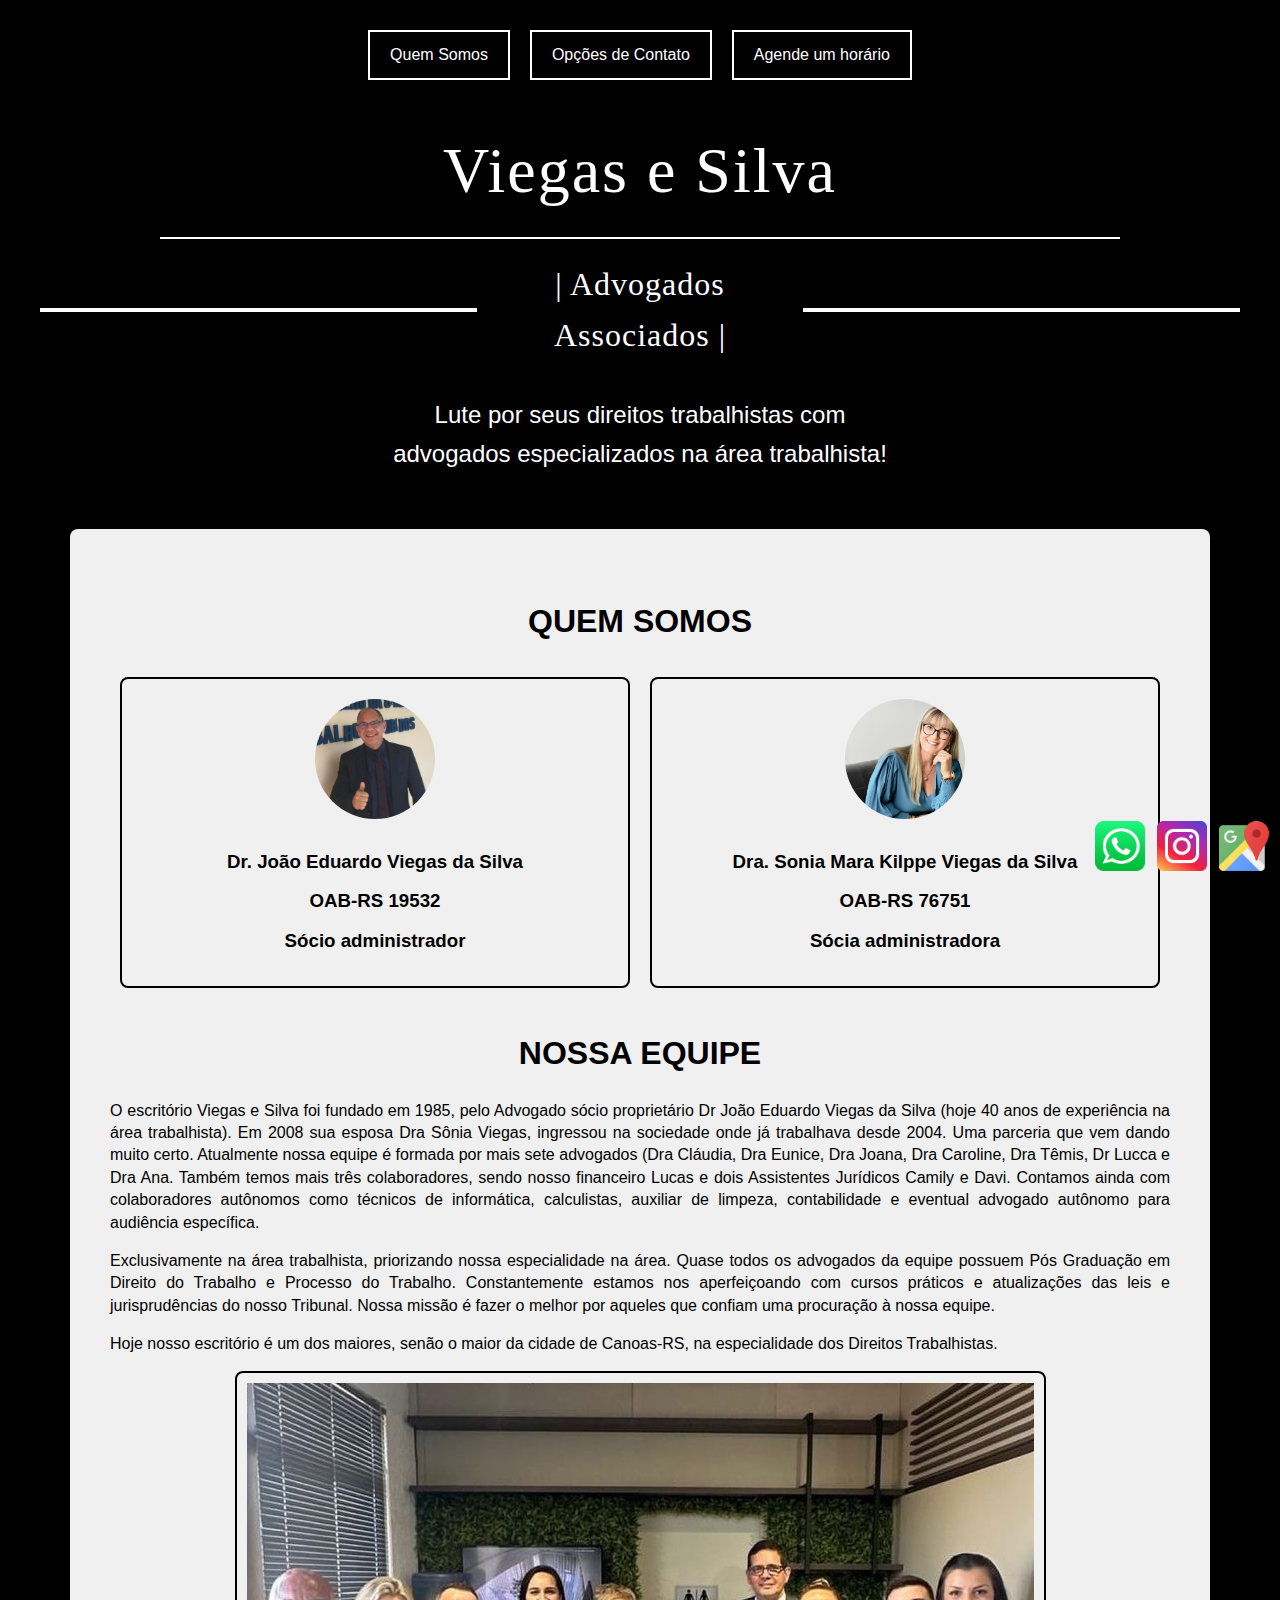
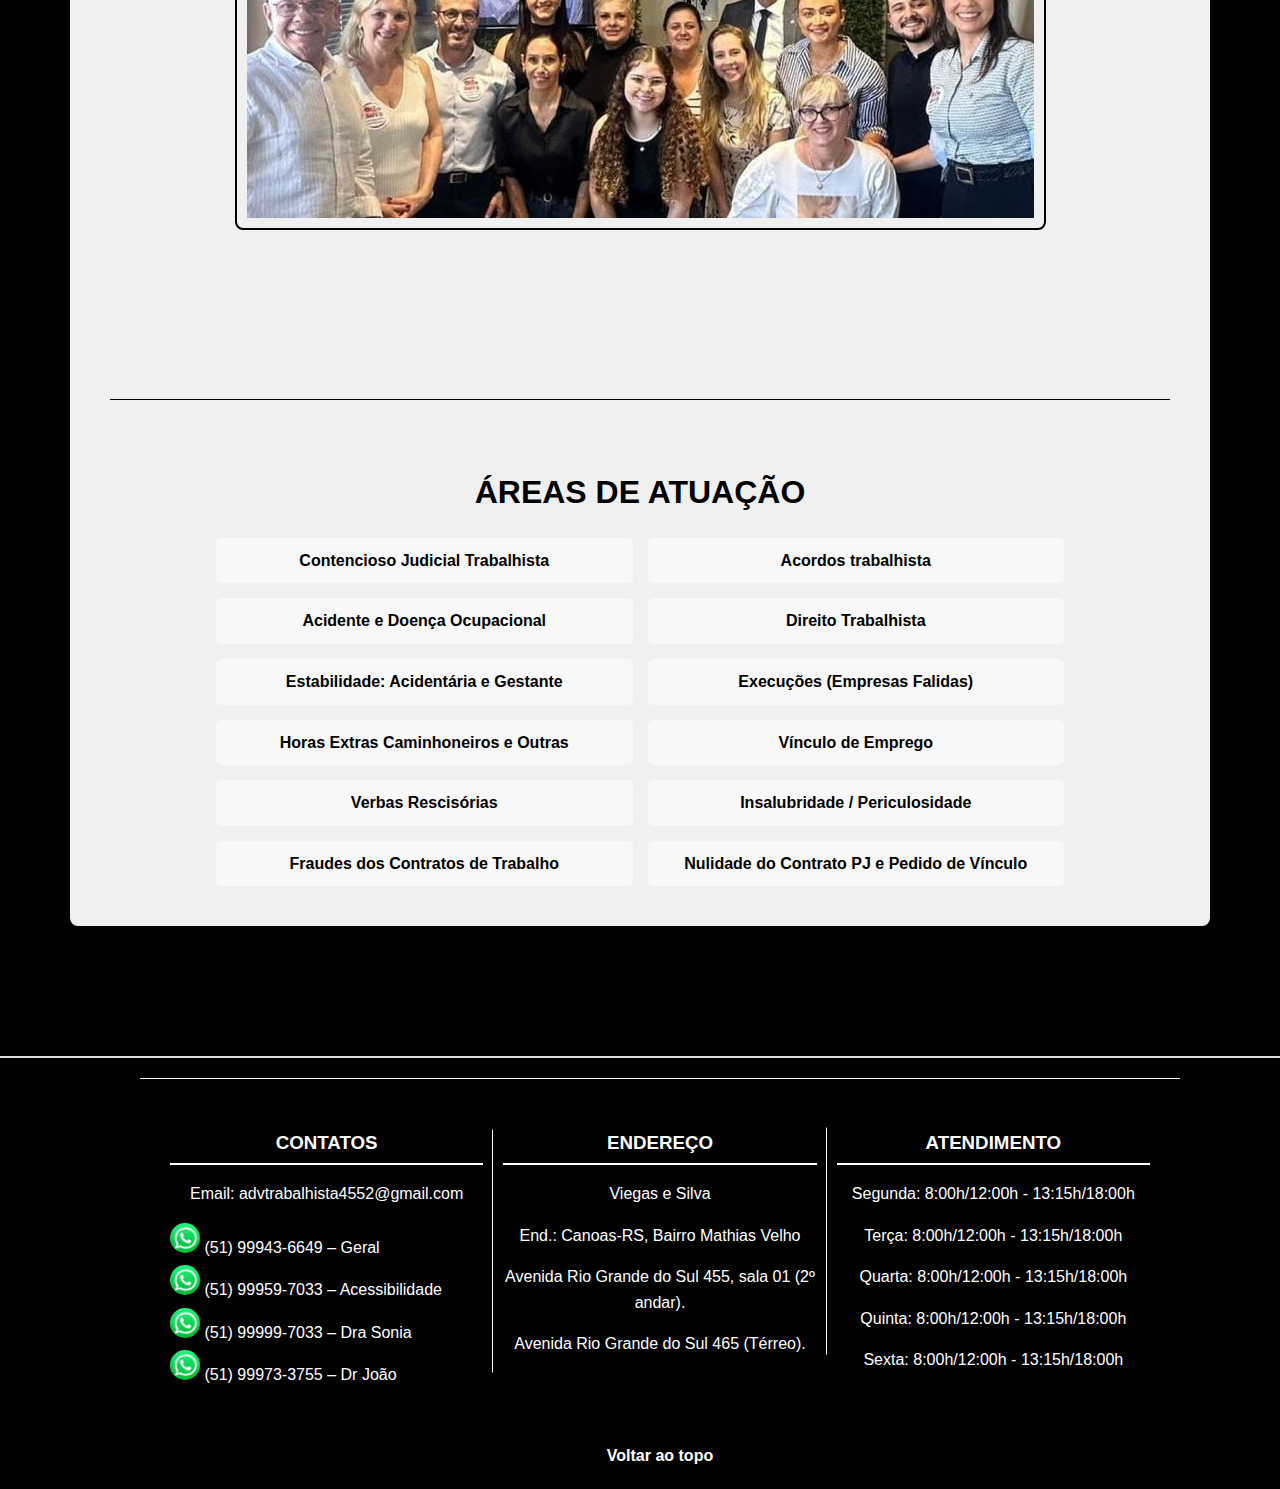
<file: index.html>
<!DOCTYPE html>
<html lang="pt-br">
<head>
    <meta charset="UTF-8">
    <meta http-equiv="X-UA-Compatible" content="IE=edge">
    <meta name="viewport" content="width=device-width, initial-scale=1.0">
    <title>Viegas e Silva Advogados Associados</title>
    <meta name="description" content="Escritório de advocacia trabalhista">
    <meta name="keywords" content="advogados, direito, justiça">
    <meta name="author" content="Pedro Gonçalves">
    <link rel="stylesheet" href="index.css">
    <link rel="icon" href="vs.png" type="image/x-icon">
</head>
<body>
    <div class="contact-icons">
        <a href="https://wa.me/+555199436649" class="whatsapp-icon" target="_blank" aria-label="WhatsApp">
            <img src="whatsapp-icon.png" alt="WhatsApp" width="60" height="60">
        </a>
        <a href="https://www.instagram.com/viegasesilvadv?utm_source=ig_web_button_share_sheet&igsh=ZDNlZDc0MzIxNw==" class="instagram-icon" target="_blank" aria-label="Instagram">
            <img src="instagram-icon.png" alt="Instagram" width="60" height="60">
        </a>
        <a href="https://maps.app.goo.gl/Sn8tzFJMLJzSUi3g8" class="map-icon" target="_blank" aria-label="Maps">
            <img src="maps.icon.png" alt="Maps" width="60" height="60">
        </a>
    </div>

    <header>
        <nav class="top-nav">
            <ul>
                <li><a href="index.html">Quem Somos</a></li>
                <li><a href="contato.html">Opções de Contato</a></li>
                <li><a href="https://wa.me/+555199436649" class="agendamento">Agende um horário</a></li>
            </ul>
        </nav>
        <div class="logo">
            <h1>Viegas e Silva</h1>
            <div class="logo-divider"></div>
            <div class="associados">
                <span class="barra-lateral"></span>
                <h2>| Advogados Associados |</h2>
                <span class="barra-lateral"></span>
            </div>
        </div>
    </header>

    <main>
        <section class="hero">
            <div class="hero-content">
                <h1>Lute por seus direitos trabalhistas com advogados especializados na área trabalhista!</h1>
            </div>
        </section>
        <section class="about-main">
            <div class="about-content">
                <h2>QUEM SOMOS</h2>        
                <div class="advogados-section">
                    <div class="advogado">
                        <img src="joao.png" alt="Advogado 1">
                        <h3>Dr. João Eduardo Viegas da Silva</h3>
                        <h3>OAB-RS 19532</h3>
                        <h3>Sócio administrador</h3>
                    </div>
                    <div class="advogado">
                        <img src="sonia.png" alt="Advogado 2">
                        <h3>Dra. Sonia Mara Kilppe Viegas da Silva</h3>
                        <h3>OAB-RS 76751</h3>
                        <h3>Sócia administradora</h3>
                    </div>
                    
                </div>
            
                <div class="about-text">
                    <h2>Nossa Equipe</h2>
                    <p>O escritório Viegas e Silva foi fundado em 1985, pelo Advogado sócio proprietário Dr João Eduardo Viegas da Silva (hoje 40 anos de experiência na área trabalhista). Em 2008 sua esposa Dra Sônia Viegas, ingressou na sociedade onde já trabalhava desde 2004. Uma parceria que vem dando muito certo. Atualmente nossa equipe é formada por mais sete advogados (Dra Cláudia, Dra Eunice, Dra Joana, Dra Caroline, Dra Têmis, Dr Lucca e Dra Ana. Também temos mais três colaboradores, sendo nosso financeiro Lucas e dois Assistentes Jurídicos Camily e Davi. Contamos ainda com colaboradores autônomos como técnicos de informática, calculistas, auxiliar de limpeza, contabilidade e eventual advogado autônomo para audiência específica.</p>
                    <p>Exclusivamente na área trabalhista, priorizando nossa especialidade na área. Quase todos os advogados da equipe possuem Pós Graduação em Direito do Trabalho e Processo do Trabalho. Constantemente estamos nos aperfeiçoando com cursos práticos e atualizações das leis e jurisprudências do nosso Tribunal. Nossa missão é fazer o melhor por aqueles que confiam uma procuração à nossa equipe. </p>
                    <p>Hoje nosso escritório é um dos maiores, senão o maior da cidade de Canoas-RS, na especialidade dos Direitos Trabalhistas.</p>
                </div>        
                <div class="equipe-section">
                    <div class="equipe-imagem">
                        <img src="equipe.png" alt="Nossa Equipe">
                    </div>
                    <div class="equipe-texto">
                        
                        <hr class="section-divider"> <!-- Linha separando os tópicos -->
        
                    </div>
                </div>
                <section class="areas-container">
                    <hr class="section-divider">
                    <h2 class="areas-atuacao">ÁREAS DE ATUAÇÃO</h2>
                    <div class="areas-grid">
                        <a>Contencioso Judicial Trabalhista</a>
                        <a>Acordos trabalhista</a>
                        <a>Acidente e Doença Ocupacional</a>
                        <a>Direito Trabalhista</a>
                        <a>Estabilidade: Acidentária e Gestante</a>
                        <a>Execuções (Empresas Falidas)</a>
                        <a>Horas Extras Caminhoneiros e Outras</a>
                        <a>Vínculo de Emprego</a>
                        <a>Verbas Rescisórias</a>
                        <a>Insalubridade / Periculosidade</a>
                        <a>Fraudes dos Contratos de Trabalho</a>
                        <a>Nulidade do Contrato PJ e Pedido de Vínculo</a>
                    </div>
                </section>
                
                
            </div>
        </section>
        
    </main>

    <footer>
        <div class="footer-container">
            <!-- Contatos -->
            <div class="footer-section">
                <h3>CONTATOS</h3>
                <p>Email: advtrabalhista4552@gmail.com</p>
        
                <div class="contato">
                    <a href="https://wa.me/5551999436649" target="_blank">
                        <img src="whatsapp-icon.png" alt="WhatsApp"> (51) 99943-6649 – Geral
                    </a>
                </div>
        
                <div class="contato">
                    <a href="https://wa.me/5551999597033" target="_blank">
                        <img src="whatsapp-icon.png" alt="WhatsApp"> (51) 99959-7033 – Acessibilidade
                    </a>
                </div>
        
                <div class="contato">
                    <a href="https://wa.me/5551999997033" target="_blank">
                        <img src="whatsapp-icon.png" alt="WhatsApp"> (51) 99999-7033 – Dra Sonia
                    </a>
                </div>
        
                <div class="contato">
                    <a href="https://wa.me/5551999733755" target="_blank">
                        <img src="whatsapp-icon.png" alt="WhatsApp"> (51) 99973-3755 – Dr João
                    </a>
                </div>
            </div>
        
            <!-- Endereço -->
            <div class="footer-section">
                <h3>ENDEREÇO</h3>
                <p>Viegas e Silva</p>
                <p>End.: Canoas-RS, Bairro Mathias Velho</p>
                <p>Avenida Rio Grande do Sul 455, sala 01 (2º andar).</p>
                <p>Avenida Rio Grande do Sul 465 (Térreo).</p>
            </div>
        
            <!-- Atendimento -->
            <div class="footer-section">
                <h3>ATENDIMENTO</h3>
                <p>Segunda: 8:00h/12:00h - 13:15h/18:00h</p>
                <p>Terça: 8:00h/12:00h - 13:15h/18:00h</p>
                <p>Quarta: 8:00h/12:00h - 13:15h/18:00h</p>
                <p>Quinta: 8:00h/12:00h - 13:15h/18:00h</p>
                <p>Sexta: 8:00h/12:00h - 13:15h/18:00h</p>
            </div>
        </div>
        
        <!-- Voltar ao topo -->
        <a href="#" class="voltar-topo">Voltar ao topo</a>
        
    </footer>
</body>
</html>
</file>
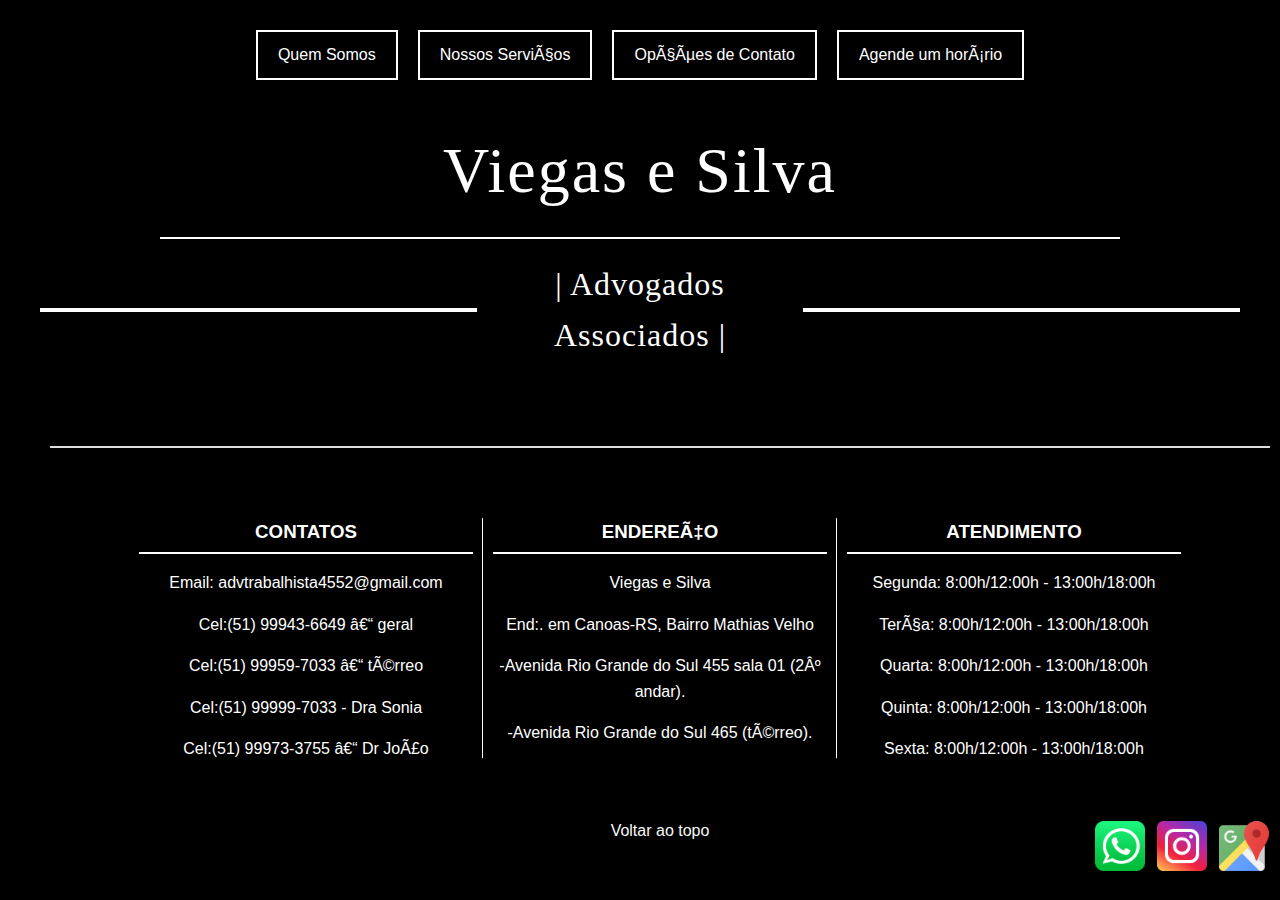
<file: contato.html>
<!DOCTYPE html>
<html lang="pt-br">
<head>
    <meta charset-UTF-8">
    <meta name="viewport" content="width-device-width, initial-scale=1.0">
    <title>Contato - Viegas e Silva</title>
    <link rel="stylesheet" href="index.css">
</head>
<body>
    <div class="contact-icons">
        <a href="https://wa.me/+555199436649" class="whatsapp-icon" target="_blank" aria-label="WhatsApp">
            <img src="whatsapp-icon.png" alt="WhatsApp" width="60" height="60">
        </a>
        <a href="https://www.instagram.com/viegasesilvadv?utm_source=ig_web_button_share_sheet&igsh=ZDNlZDc0MzIxNw==" class="instagram-icon" target="_blank" aria-label="Instagram">
            <img src="instagram-icon.png" alt="Instagram" width="60" height="60">
        </a>
        <a href="https://maps.app.goo.gl/Sn8tzFJMLJzSUi3g8" class="map-icon" target="_blank" aria-label="Maps">
            <img src="maps.icon.png" alt="Maps" width="60" height="60">
        </a>
    </div>
    <header>
        <nav class="top-nav">
            <ul>
                <li><a href="index.html">Quem Somos</a></li>
                <li><a href="servicos.html">Nossos Serviços</a></li>
                <li><a href="contato.html">Opções de Contato</a></li>
                <li><a href="https://wa.me/+555199436649" class="agendamento">Agende um horário</a></li>
            </ul>
        </nav>
        <div class="logo">
            <h1>Viegas e Silva</h1>
            <div class="logo-divider"></div>
            <div class="associados">
                <span class="barra-lateral"></span>
                <h2>| Advogados Associados |</h2>
                <span class="barra-lateral"></span>
            </div>
        </div>
    </header>
    <main>
        <footer>
            <div class="footer-content">
                <div class="footer-section">
                    <h3>CONTATOS</h3>
                    <p>Email: advtrabalhista4552@gmail.com</p>
                    <p>Cel:(51) 99943-6649 – geral</p> 
                    <p>Cel:(51) 99959-7033 – térreo</p>
                    <p>Cel:(51) 99999-7033 - Dra Sonia</p>
                    <p>Cel:(51) 99973-3755 – Dr João</p>
    
                </div>
                <div class="footer-section">
                    <h3>ENDEREÇO</h3>
                    <p>Viegas e Silva</p>
                    <p>End:. em Canoas-RS, Bairro Mathias Velho</p>
                    <p>-Avenida Rio Grande do Sul 455 sala 01 (2º andar).</p>
                    <p>-Avenida Rio Grande do Sul 465 (térreo).</p>
                </div>
                <div class="footer-section">
                    <h3>ATENDIMENTO</h3>
                    <p>Segunda: 8:00h/12:00h - 13:00h/18:00h</p>
                    <p>Terça: 8:00h/12:00h - 13:00h/18:00h</p>
                    <p>Quarta: 8:00h/12:00h - 13:00h/18:00h</p>
                    <p>Quinta: 8:00h/12:00h - 13:00h/18:00h</p>
                    <p>Sexta: 8:00h/12:00h - 13:00h/18:00h</p>
                </div>
            </div>
            <div class="footer-bottom">
                <a href="#top">Voltar ao topo</a>
            </div>
        </footer>
        </footer>
</body>
</html>
</file>
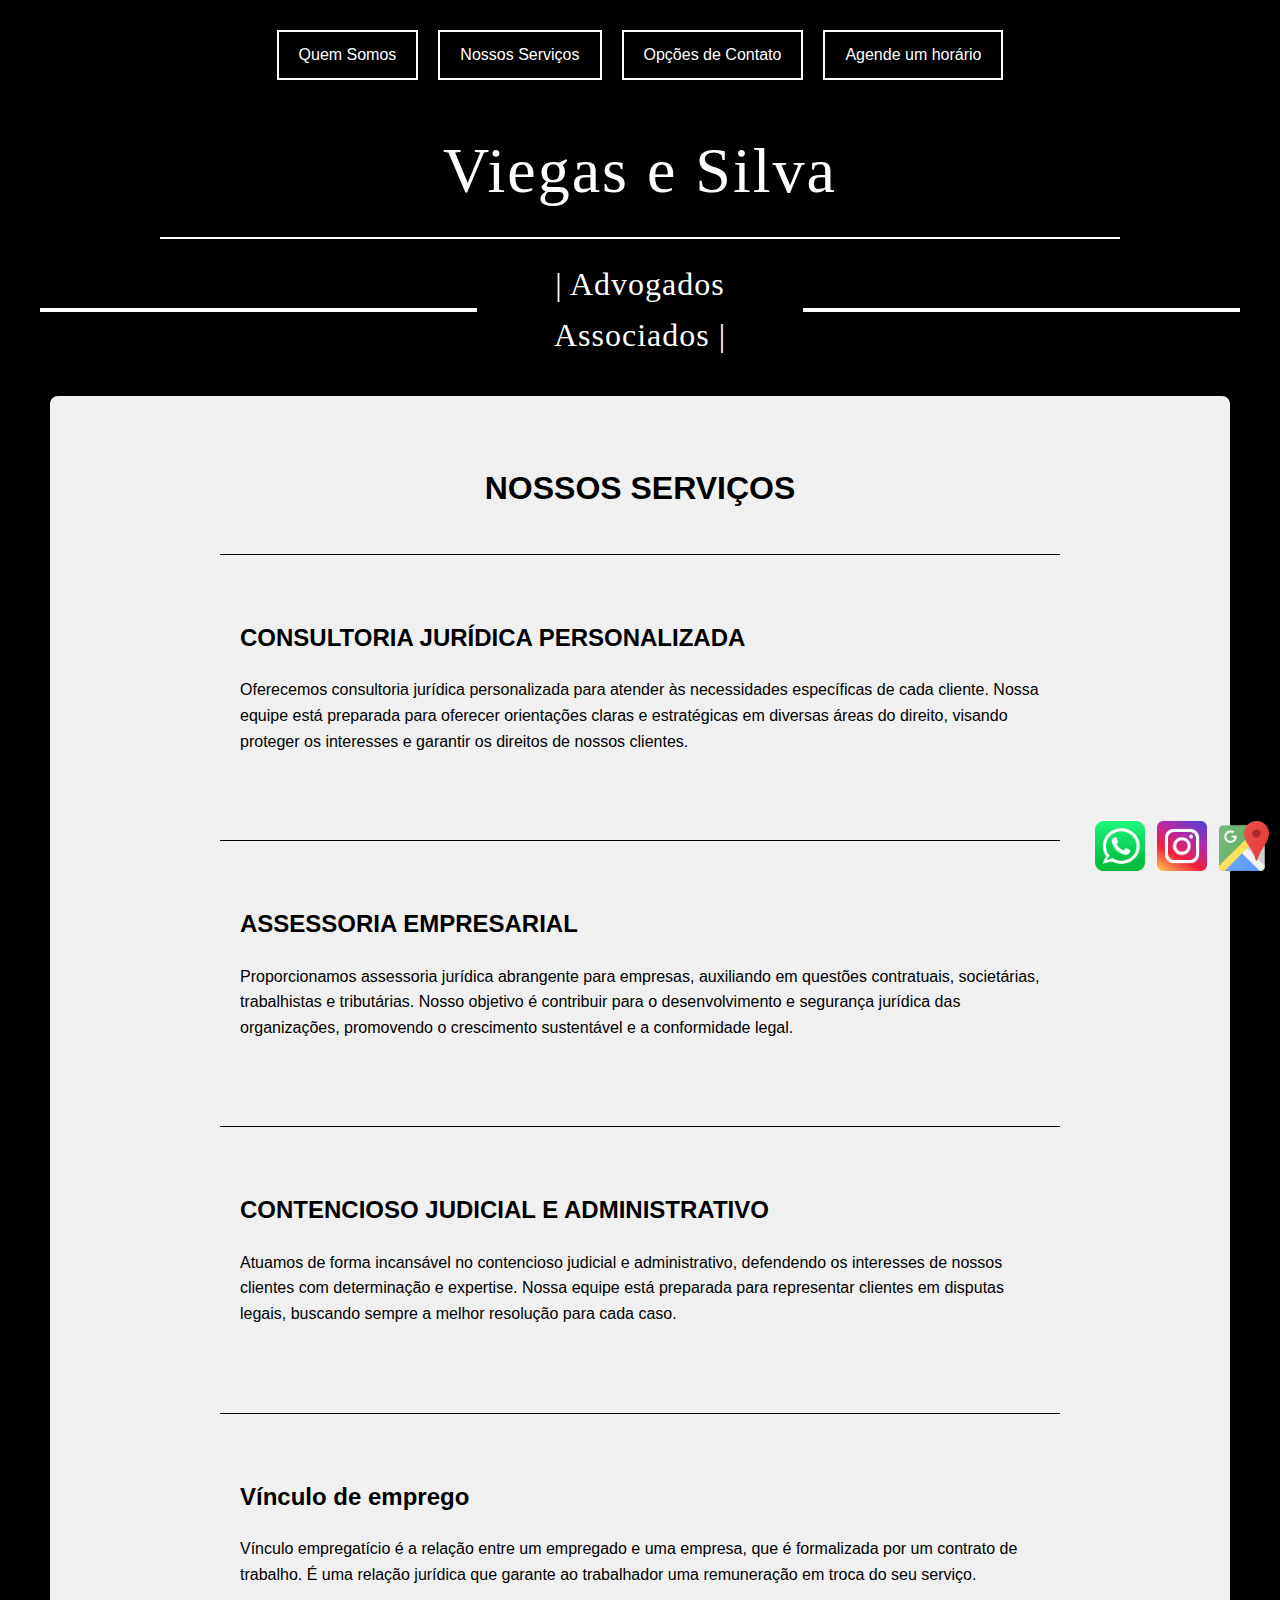
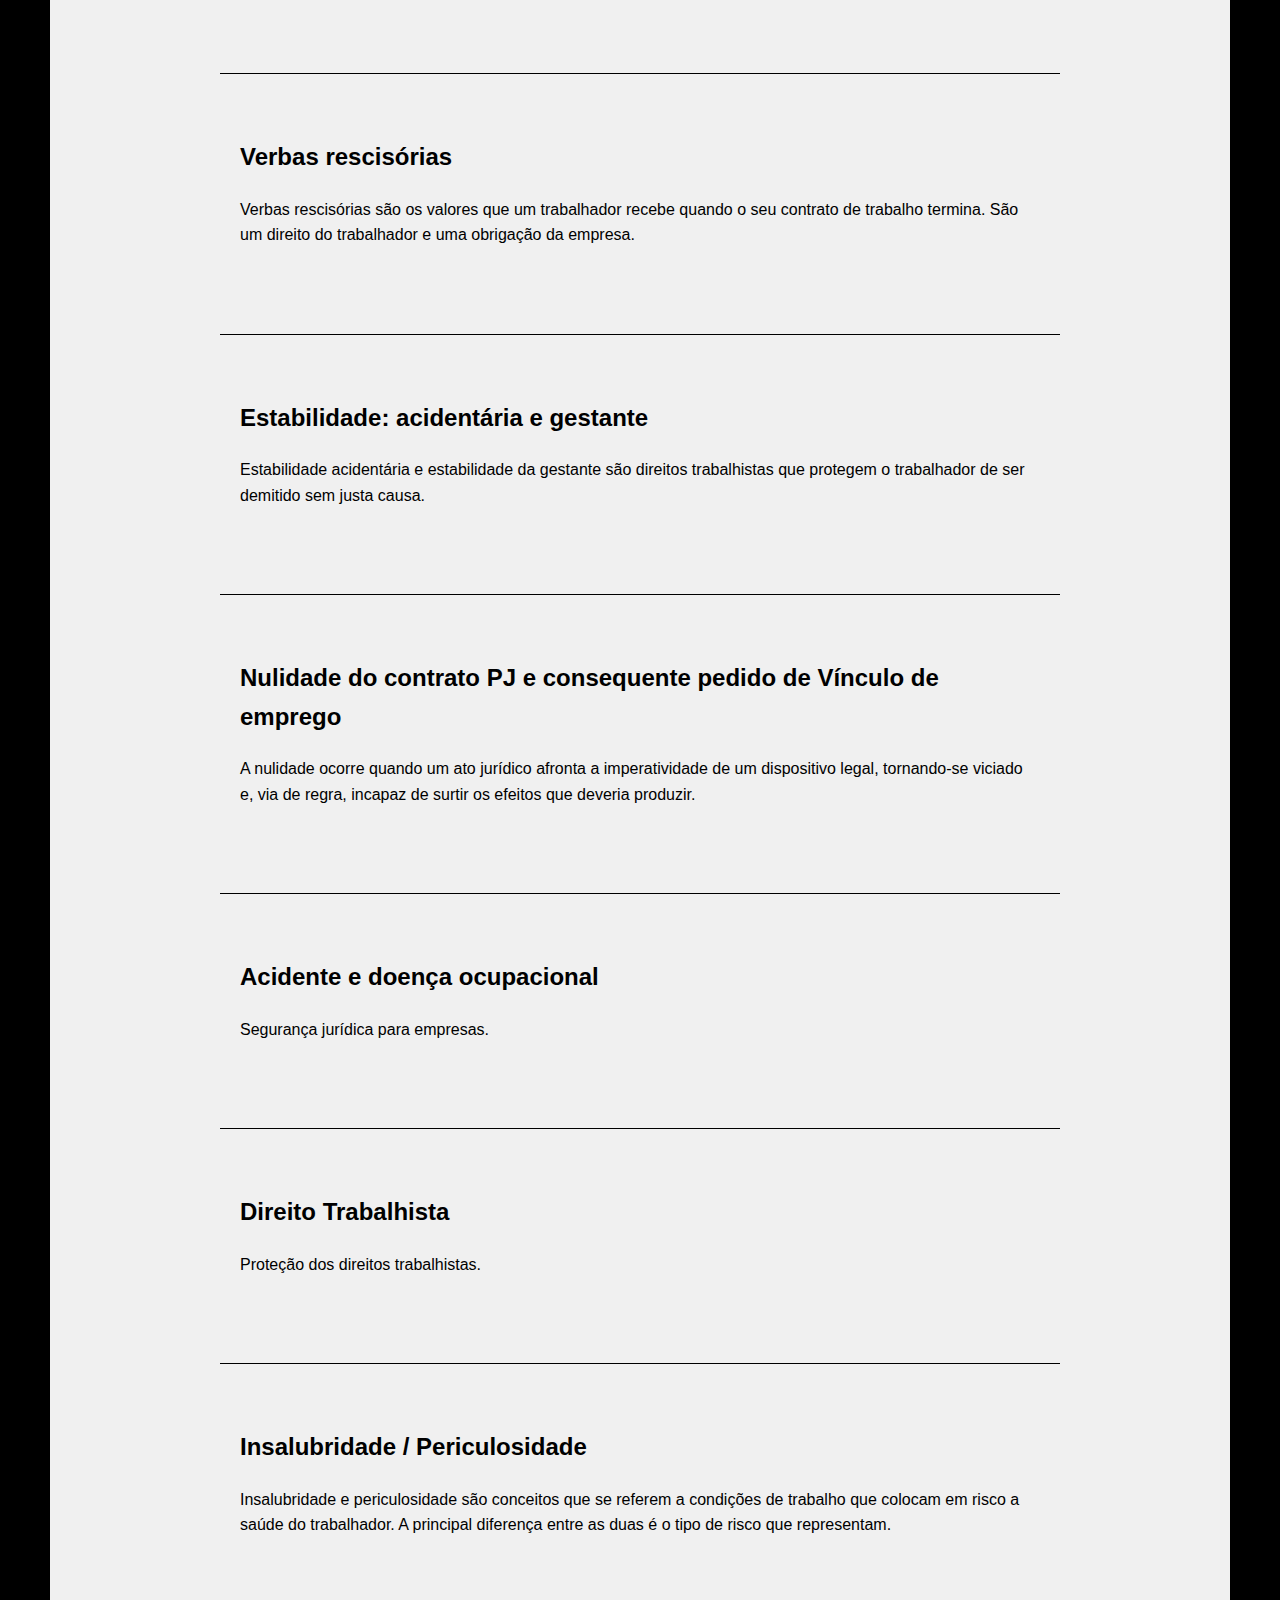
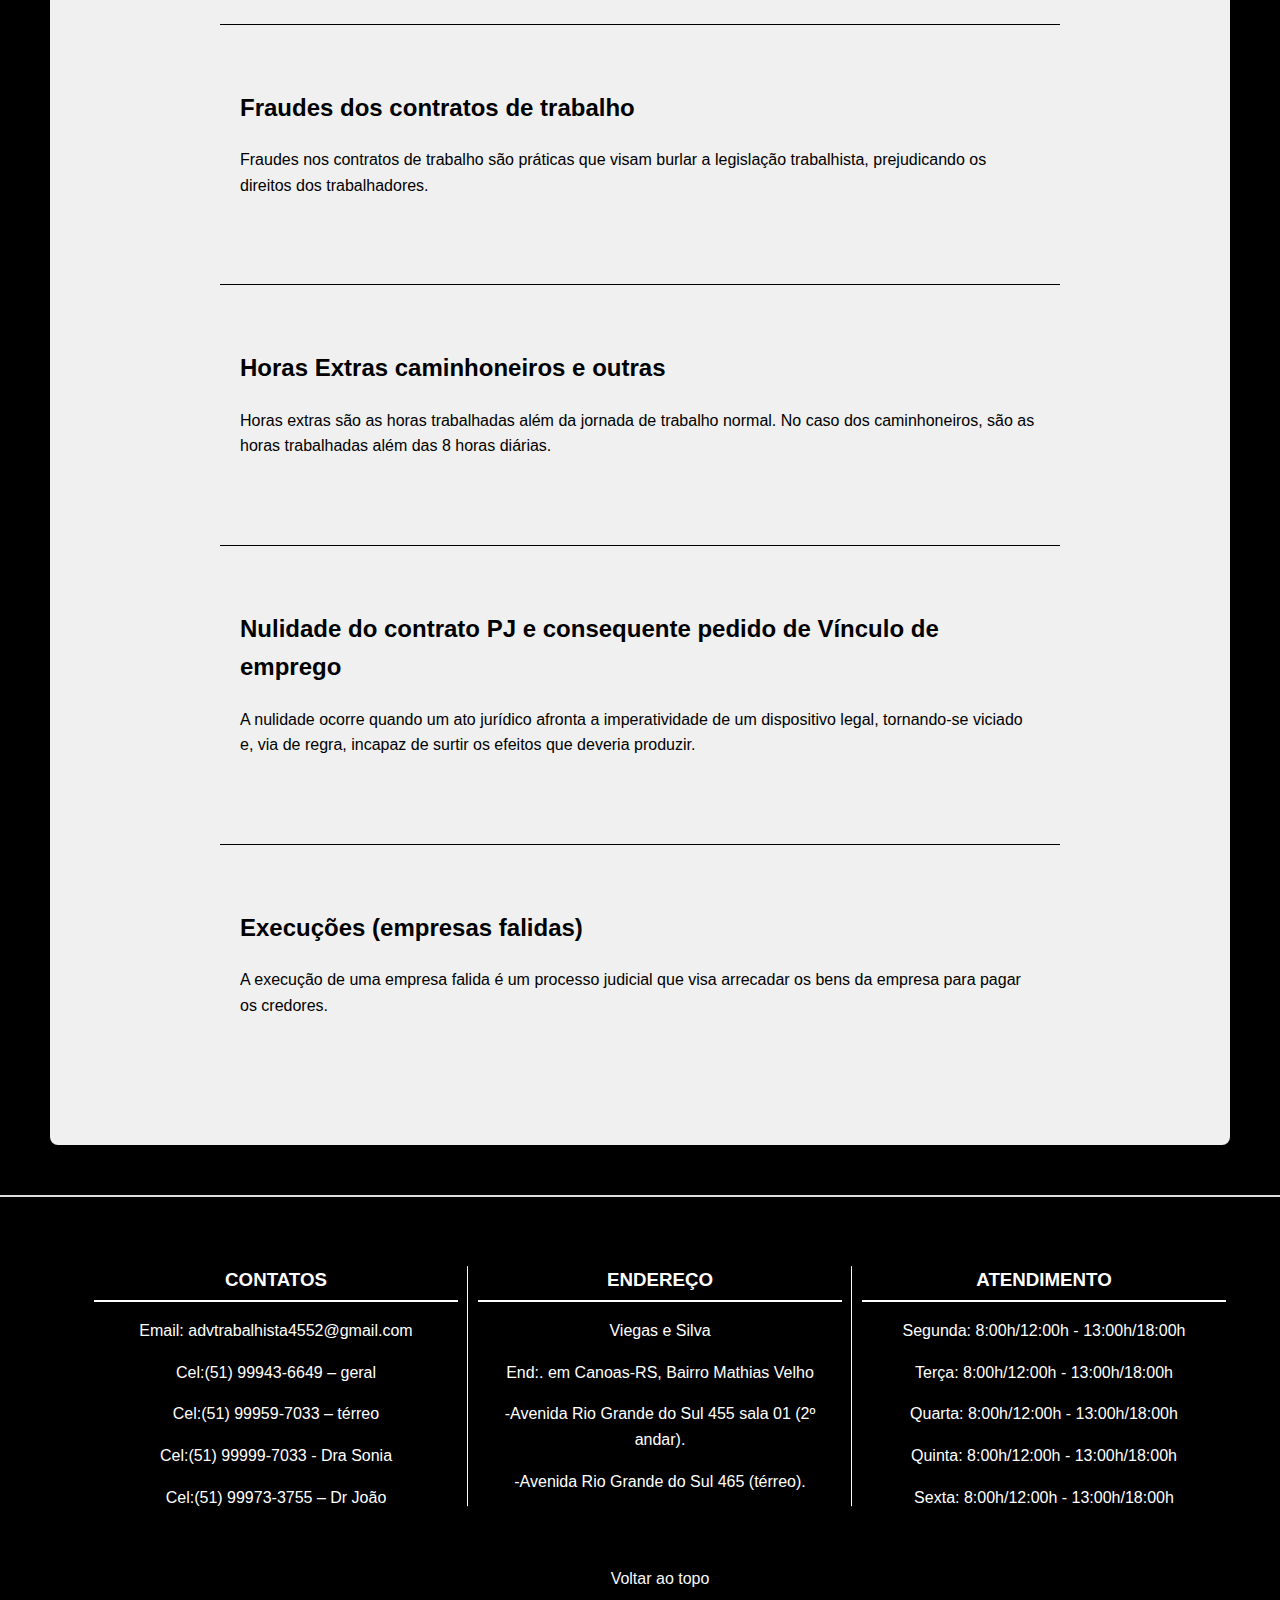
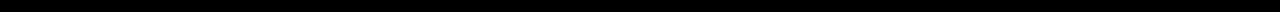
<file: servicos.html>
<!DOCTYPE html>
<html lang="pt-br">
<head>
    <meta charset="UTF-8">
    <meta name="viewport" content="width=device-width, initial-scale=1.0">
    <title>Nossos Serviços - Viegas e Silva</title>
    <link rel="stylesheet" href="index.css">
</head>
<body>
    <div class="contact-icons">
        <a href="https://wa.me/+555199436649" class="whatsapp-icon" target="_blank" aria-label="WhatsApp">
            <img src="whatsapp-icon.png" alt="WhatsApp">
        </a>
        <a href="https://www.instagram.com/viegasesilvadv" class="instagram-icon" target="_blank" aria-label="Instagram">
            <img src="instagram-icon.png" alt="Instagram">
        </a>
        <a href="https://maps.app.goo.gl/Sn8tzFJMLJzSUi3g8" class="map-icon" target="_blank" aria-label="Maps">
            <img src="maps.icon.png" alt="Maps">
        </a>
    </div>

    <header>
        <nav class="top-nav">
            <ul>
                <li><a href="index.html">Quem Somos</a></li>
                <li><a href="servicos.html">Nossos Serviços</a></li>
                <li><a href="contato.html">Opções de Contato</a></li>
                <li><a href="https://wa.me/+555199436649" class="agendamento">Agende um horário</a></li>
            </ul>
        </nav>
        <div class="logo">
            <h1>Viegas e Silva</h1>
            <div class="logo-divider"></div>
            <div class="associados">
                <span class="barra-lateral"></span>
                <h2>| Advogados Associados |</h2>
                <span class="barra-lateral"></span>
            </div>
        </div>
    </header>

    <main><section class="servicos-section">
        <div class="servicos-content">
            <h2 style="color: black;">NOSSOS SERVIÇOS</h2>
            
            <div class="servico">
                <h3>CONSULTORIA JURÍDICA PERSONALIZADA</h3>
                <p>Oferecemos consultoria jurídica personalizada para atender às necessidades específicas de cada cliente. Nossa equipe está preparada para oferecer orientações claras e estratégicas em diversas áreas do direito, visando proteger os interesses e garantir os direitos de nossos clientes.</p>
            </div>
            
            <div class="servico">
                <h3>ASSESSORIA EMPRESARIAL</h3>
                <p>Proporcionamos assessoria jurídica abrangente para empresas, auxiliando em questões contratuais, societárias, trabalhistas e tributárias. Nosso objetivo é contribuir para o desenvolvimento e segurança jurídica das organizações, promovendo o crescimento sustentável e a conformidade legal.</p>
            </div>
            
            <div class="servico">
                <h3>CONTENCIOSO JUDICIAL E ADMINISTRATIVO</h3>
                <p>Atuamos de forma incansável no contencioso judicial e administrativo, defendendo os interesses de nossos clientes com determinação e expertise. Nossa equipe está preparada para representar clientes em disputas legais, buscando sempre a melhor resolução para cada caso.</p>
            </div>
            
            <div class="servico">
                <h3>Vínculo de emprego</h3>
                    <p>Vínculo empregatício é a relação entre um empregado e uma empresa, que é formalizada por um contrato de trabalho. É uma relação jurídica que garante ao trabalhador uma remuneração em troca do seu serviço. </p>
            </div>

            <div class="servico">
                <h3>Verbas rescisórias</h3>
                    <p>Verbas rescisórias são os valores que um trabalhador recebe quando o seu contrato de trabalho termina. São um direito do trabalhador e uma obrigação da empresa. </p>
            </div>

            <div class="servico">
                <h3>Estabilidade: acidentária e gestante</h3>
                <p>Estabilidade acidentária e estabilidade da gestante são direitos trabalhistas que protegem o trabalhador de ser demitido sem justa causa.</p>
            </div>

            <div class="servico">
                <h3>Nulidade do contrato PJ e consequente pedido de Vínculo de emprego</h3>
                <p>A nulidade ocorre quando um ato jurídico afronta a imperatividade de um dispositivo legal, tornando-se viciado e, via de regra, incapaz de surtir os efeitos que deveria produzir.</p>
            </div>

            <div class="servico">
                <h3>Acidente e doença ocupacional</h3>
                <p>Segurança jurídica para empresas.</p>
            </div>

            <div class="servico">
                <h3>Direito Trabalhista</h3>
                <p>Proteção dos direitos trabalhistas.</p>
            </div>

            <div class="servico">
                <h3>Insalubridade / Periculosidade</h3>
                <p>Insalubridade e periculosidade são conceitos que se referem a condições de trabalho que colocam em risco a saúde do trabalhador. A principal diferença entre as duas é o tipo de risco que representam. </p>
            </div>

            <div class="servico">
                <h3>Fraudes dos contratos de trabalho</h3>
                <p>Fraudes nos contratos de trabalho são práticas que visam burlar a legislação trabalhista, prejudicando os direitos dos trabalhadores. </p>
            </div>
            
            <div class="servico">
                <h3>Horas Extras caminhoneiros e outras</h3>
                <p>Horas extras são as horas trabalhadas além da jornada de trabalho normal. No caso dos caminhoneiros, são as horas trabalhadas além das 8 horas diárias.                     </p>
            </div>

            <div class="servico">
                <h3>Nulidade do contrato PJ e consequente pedido de Vínculo de emprego</h3>
                <p>A nulidade ocorre quando um ato jurídico afronta a imperatividade de um dispositivo legal, tornando-se viciado e, via de regra, incapaz de surtir os efeitos que deveria produzir.</p>
            </div>

            <div class="servico">
                <h3>Execuções (empresas falidas)</h3>
                <p>A execução de uma empresa falida é um processo judicial que visa arrecadar os bens da empresa para pagar os credores.</p>
            </div>
        </div>
    </main>    
    <footer>
        <div class="footer-content">
            <div class="footer-section">
                <h3>CONTATOS</h3>
                <p>Email: advtrabalhista4552@gmail.com</p>
                <p>Cel:(51) 99943-6649 – geral</p> 
                <p>Cel:(51) 99959-7033 – térreo</p>
                <p>Cel:(51) 99999-7033 - Dra Sonia</p>
                <p>Cel:(51) 99973-3755 – Dr João</p>

            </div>
            <div class="footer-section">
                <h3>ENDEREÇO</h3>
                <p>Viegas e Silva</p>
                <p>End:. em Canoas-RS, Bairro Mathias Velho</p>
                <p>-Avenida Rio Grande do Sul 455 sala 01 (2º andar).</p>
                <p>-Avenida Rio Grande do Sul 465 (térreo).</p>
            </div>
            <div class="footer-section">
                <h3>ATENDIMENTO</h3>
                <p>Segunda: 8:00h/12:00h - 13:00h/18:00h</p>
                <p>Terça: 8:00h/12:00h - 13:00h/18:00h</p>
                <p>Quarta: 8:00h/12:00h - 13:00h/18:00h</p>
                <p>Quinta: 8:00h/12:00h - 13:00h/18:00h</p>
                <p>Sexta: 8:00h/12:00h - 13:00h/18:00h</p>
            </div>
        </div>
        <div class="footer-bottom">
            <a href="#top">Voltar ao topo</a>
        </div>
    </footer>
</body>
</html>
</file>
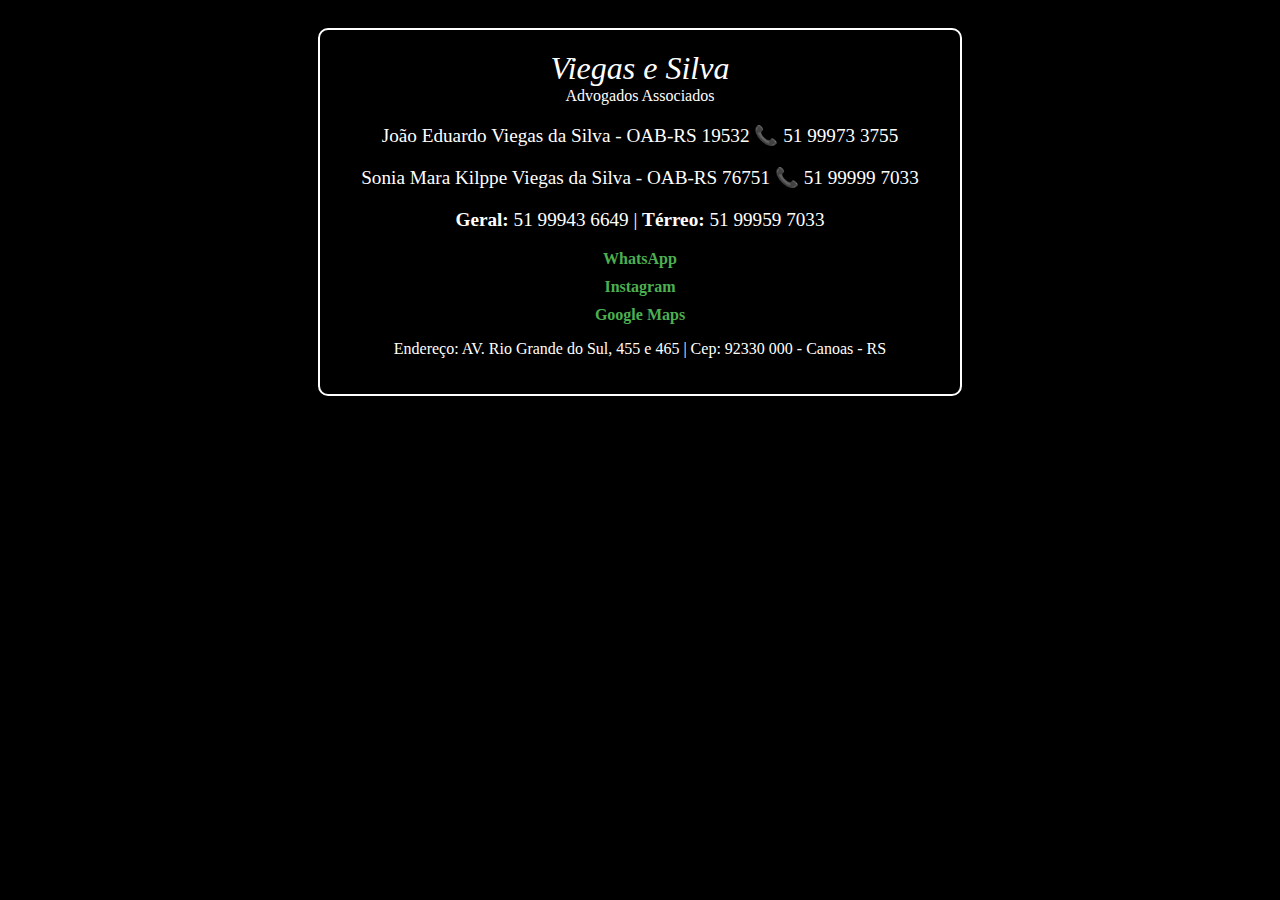
<file: Untitled-1.html>
<!DOCTYPE html>
<html lang="pt-BR">
<head>
    <meta charset="UTF-8">
    <meta name="viewport" content="width=device-width, initial-scale=1.0">
    <title>Viegas e Silva - Advogados</title>
    <style>
        body {
            background-color: black;
            color: white;
            font-family: 'Georgia', serif;
            text-align: center;
            padding: 20px;
        }
        .card {
            border: 2px solid white;
            padding: 20px;
            max-width: 600px;
            margin: auto;
            border-radius: 10px;
        }
        .title {
            font-size: 2em;
            font-style: italic;
        }
        .contact {
            font-size: 1.2em;
            margin-top: 10px;
        }
        .links a {
            color: #4CAF50;
            text-decoration: none;
            font-weight: bold;
            display: block;
            margin: 10px;
        }
        .links a:hover {
            color: #FFD700;
        }
    </style>
</head>
<body>
    <div class="card">
        <div class="title">Viegas e Silva</div>
        <div class="subtitle">Advogados Associados</div>
        <div class="contact">
            <p>João Eduardo Viegas da Silva - OAB-RS 19532 📞 51 99973 3755</p>
            <p>Sonia Mara Kilppe Viegas da Silva - OAB-RS 76751 📞 51 99999 7033</p>
            <p><strong>Geral:</strong> 51 99943 6649 | <strong>Térreo:</strong> 51 99959 7033</p>
        </div>
        <div class="links">
            <a href="https://wa.me/5591999436649">WhatsApp</a>
            <a href="https://www.instagram.com/seu_instagram">Instagram</a>
            <a href="https://goo.gl/maps/seuendereco">Google Maps</a>
        </div>
        <p>Endereço: AV. Rio Grande do Sul, 455 e 465 | Cep: 92330 000 - Canoas - RS</p>
    </div>
</body>
</html>
</file>
<file: index.css>
:root {
    --primary-color: #d2b48c;
    --background-color: #f8f8f8;
    --text-color: #333;
    --white: #fff;
    --black: #000;
    --spacing: 20px; /* Espaçamento uniforme */
}

body {
    font-family: 'Times New Roman', Times, serif;
    margin: 0;
    padding: 0;
    background-color: var(--black);
    color: var(--white);
    line-height: 1.6;
}

/* Seção "Quem Somos" */
.about-main {
    padding: var(--spacing); /* Usando a variável de espaçamento */
    margin: 0 auto;
    max-width: 1200px;
}

.about-content {
    background-color: #f0f0f0;
    padding: var(--spacing);
    border-radius: 8px;
    box-shadow: 0 2px 10px rgba(0, 0, 0, 0.1); /* Sombreamento */
    margin-bottom: 40px;
}

/* Responsividade */
@media (max-width: 768px) {
    .advogados-section {
        flex-direction: column;
        align-items: center;
    }

    .advogado {
        width: 80%; /* Aumenta a largura para telas menores */
    }
}/* Ícones de Contato */
.contact-icons {
    position: fixed;
    bottom: 10px;
    right: 10px;
    z-index: 9999;
}

.whatsapp-icon, .instagram-icon, .map-icon {
    display: block;
    margin-bottom: 10px;
}

.whatsapp-icon img, .instagram-icon img, .map-icon img {
    width: 50px;
    height: auto;
    margin: 1px;
}
/* Cabeçalho e Navegação */
header {
    display: flex;
    flex-direction: column;
    align-items: center;
    padding: 30px 40px;
    background-color: var(--black);
    color: var(--white);
}

.top-nav ul {
    display: flex;
    list-style: none;
    padding: 0;
    margin: 0 auto 20px auto;
    justify-content: center;
}

.top-nav ul li {
    margin: 0;
}

.top-nav ul li a {
    text-decoration: none;
    color: var(--white);
    padding: 10px 20px;
    border: 2px solid var(--white);
    border-radius: 0;
    margin: 0 10px;
    transition: background-color 0.3s ease, color 0.3s ease;
    display: block;
}

.top-nav ul li a:hover {
    background-color: var(--white);
    color: var(--black);
}

.logo {
    text-align: center;
    color: var(--white);
    margin-top: 20px;
}

.logo h1 {
    font-size: 4.0em;
    margin: 0;
    font-family: 'Times New Roman', Times, serif;
    font-weight: normal;
    letter-spacing: 2px;
}

.associados {
    display: flex;
    align-items: center;
    justify-content: center;
}

.associados h2 {
    font-size: 2.0em;
    margin: 5px 10px;
    font-family: 'Times New Roman', Times, serif;
    font-weight: normal;
    letter-spacing: 1px;
}

.barra-lateral {
    width: 500px;
    height: 4px;
    background-color: var(--white);
}

.logo-divider {
    width: 80%;
    height: 2px;
    background-color: var(--white);
    margin: 15px auto;
}
/* Seção Principal */
main {
    background-color: var(--black);
    color: var(--white);
    padding: 0px 50px;
}

.hero {
    display: flex;
    align-items: center;
    justify-content: center;
    height: auto;
}

.hero-content {
    text-align: center;
    max-width: 500px;
}

.hero-content h1 {
    font-size: 1.5em;
    font-weight: normal;
    margin-top: 0px;
}
/* Seção "Quem Somos" (Ajustada) */
.about-main {
    padding: 40px 20px;
    max-width: 1200px;
    margin: 0 auto;
}

@media (max-width: 768px) {
    .advogados-section {
        flex-direction: column; /* Muda para coluna em telas pequenas */
        align-items: center; /* Centraliza os advogados */
    }

    .advogado {
        width: 80%; /* Aumenta a largura para telas menores */
    }
}

.about-content {
    background-color: #f0f0f0;
    padding: 40px;
    border-radius: 8px;
    margin-bottom: 40px;
}
.advogados-section {
    display: flex;
    justify-content: space-around;
    margin-bottom: 30px;
}

.advogado {
    text-align: center;
}

.advogado img {
    width: 120px;
    height: 120px;
    border-radius: 50%;
    object-fit: cover;
    margin-bottom: 10px;
}
.advogado img:hover {
    transform: scale(1.05); /* Um efeito de zoom quando o mouse está sobre a imagem */
    transition: transform 0.3s ease; /* Transição suave */
}

.advogado h3 {
    margin: 10px 0;
    color: #000;
}

.advogado p {
    text-align: justify; /* Justifica o texto dos advogados */
}

.about-text h2, .equipe-texto h2 {
    text-align: center;
    margin-bottom: 20px;
    color: #000;
    font-size: 2em;
    text-transform: uppercase;
}

.equipe-section {
    display: flex;
    flex-direction: column;
    align-items: center;
    margin-bottom: 20px;
}

.equipe-texto {
    text-align: center;
    margin-bottom: 20px;
    color: #000;
}

.equipe-texto p {
    text-align: justify; /* Justifica o texto "Nossa Equipe" */
}

.equipe-imagem img {
    max-width: 100%;
    height: auto;
    border-radius: 8px;
    border: 2px solid #000;
    padding: 10px;
}

.about-content p {
    line-height: 1.6;
    color: #333;
    text-align: justify; /* Justifica os parágrafos "QUEM SOMOS" */
}

/* Seção "Quem Somos" (Ajustada) */
.about-main {
    padding: 40px 20px;
    max-width: 1200px;
    margin: 0 auto;
}

.about-content {
    box-shadow: 0 2px 10px rgba(0, 0, 0, 0.1); /* Sombreamento */
}

.about-content {
    background-color: #f0f0f0;
    padding: 40px;
    border-radius: 8px;
    margin-bottom: 40px;
}

.advogados-section {
    display: flex;
    justify-content: space-around;
    margin-bottom: 30px;
}

.advogado {
    text-align: center;
    width: 45%; /* Ajuste a largura conforme necessário */
    border: 2px solid #000; /* Adiciona uma moldura cinza */
    padding: 20px;
    border-radius: 8px;
    margin: 10px;
}

.advogado img {
    width: 120px;
    height: 120px;
    border-radius: 50%;
    object-fit: cover;
    margin-bottom: 10px;
}

.advogado h3 {
    margin: 10px 0;
    color: #000;
}

.advogado p {
    text-align: justify;
    margin-bottom: 15px; /* Adiciona espaço entre os parágrafos */
}

.about-text h2, .equipe-texto h2 {
    text-align: center;
    margin-bottom: 20px;
    color: #000;
    font-size: 2em;
    text-transform: uppercase;
}

.equipe-section {
    display: flex;
    flex-direction: column;
    align-items: center;
    margin-bottom: 20px;
}

.equipe-texto {
    text-align: center;
    margin-bottom: 20px;
    color: #000;
}

.equipe-texto p {
    text-align: justify;
}

.equipe-imagem img {
    max-width: 100%;
    height: auto;
    border-radius: 8px;
    border: 2px solid #000;
    padding: 10px;
}

.about-content p {
    line-height: 1.4;
    color: #000;
    text-align: justify;
}
/* Seção "Nossos Serviços" */
.servicos-section {
    background-color: #f0f0f0;
    padding: 40px 20px;
    border-radius: 8px;
    margin-bottom: 40px;
    text-align: center;
}

.servicos-content {
    max-width: 1200px;
    margin: 0 auto;
}

.servicos-content h2 {
    font-size: 2em;
    margin-bottom: 40px;
    text-transform: uppercase;
    color: #000;
}

.servico {
    border-top: 1px solid #000;
    padding: 40px 20px;
    text-align: left;
    max-width: 800px;
    margin: 0 auto;
    margin-bottom: 30px;
}

.servico h3 {
    font-size: 1.5em;
    margin-bottom: 20px;
    color: #000;
}

.servico p {
    line-height: 1.6;
    color: #000;
}
/* Rodapé */
footer {
    background-color: var(--black);
    color: var(--white);
    padding: 20px 0;
    text-align: center;
    width: 100%;
}

.footer-content {
    display: flex;
    justify-content: center;
    max-width: 1200px;
    margin: 0 auto;
    padding: 20px;
    width: 90%;
}

.footer-section {
    width: 30%;
    text-align: center;
    position: relative;
}

.footer-section h3 {
    margin-bottom: 10px;
}

.footer-section:not(:last-child)::after {
    content: '';
    position: absolute;
    top: 50%;
    right: 0;
    transform: translateY(-50%);
    width: 1px;
    height: 80%;
    background-color: var(--white);
}

.footer-bottom {
    margin-top: 20px;
}

.footer-bottom a {
    color: var(--white);
    text-decoration: none;
}

/* Ajuste para navegação no celular */
@media (max-width: 768px) {
    .top-nav ul {
        flex-direction: column; /* Torna o menu vertical */
        align-items: center;
    }

    .top-nav ul li {
        width: 100%;
        text-align: center;
    }

    .top-nav ul li a {
        display: block;
        width: 100%;
        padding: 15px 0;
    }

    .logo h1 {
        font-size: 2.5em; /* Reduz tamanho da logo */
    }

    .advogados-section {
        flex-direction: column; /* Deixa advogados empilhados */
        align-items: center;
    }

    .advogado {
        width: 90%; /* Redimensiona cards dos advogados */
    }

    .about-content {
        padding: 20px; /* Reduz espaços */
    }

    .footer-content {
        flex-direction: column; /* Deixa o rodapé empilhado */
        text-align: center;
    }

    .footer-section {
        width: 100%; /* Ocupa toda a largura */
        margin-bottom: 20px;
    }

    .footer-section:not(:last-child)::after {
        display: none; /* Remove divisórias no mobile */
    }

    .contact-icons {
        bottom: 5px;
        right: 5px;
    }

    .contact-icons img {
        width: 40px; /* Reduz tamanho dos ícones */
    }
}

/* Ajustes Gerais para Responsividade */
body {
    font-size: 16px; /* Mantém tamanho de texto legível */
}

img {
    max-width: 100%; /* Impede que imagens saiam da tela */
    height: auto;
}

/* Efeito de zoom nos ícones ao passar o mouse */
.contact-icons img {
    width: 50px;
    height: auto;
    transition: transform 0.3s ease;
}

.contact-icons img:hover {
    transform: scale(1.05);
}

.contact-icons img:active {
    transform: scale(1.1);
}

/* Efeito de zoom nos botões ao passar o mouse */
.top-nav ul li a {
    transition: transform 0.3s ease;
}

.top-nav ul li a:hover {
    transform: scale(1.05);
}

/* Se quiser efeito ao clicar no botão */
.top-nav ul li a:active {
    transform: scale(1.1);
}

.section-divider {
    border: none;
    border-top: 1px solid #000; /* Cor preta */
    margin: 40px 0;
    width: 100%;
}
.about-content h2 {
    text-align: center; /* Centraliza o texto */
    color: black; /* Define a cor preta */
    font-weight: bold; /* Mantém a ênfase no texto */
    text-transform: uppercase; /* Mantém o texto em maiúsculas */
    margin-bottom: 20px; /* Ajusta o espaçamento */
    font-size: 32px; /* Ajuste conforme necessário para igualar ao outro título */

}

.advogado p {
    text-align: center; /* Centraliza o texto */
    font-size: 16px; /* Ajuste o tamanho conforme necessário */
    margin-bottom: 10px; /* Espaço antes do ícone do WhatsApp */
}
.advogado a {
    display: flex;
    justify-content: center;
    margin-top: 10px;
}
.advogado a img {
    width: 40px;  /* Ajuste para o tamanho desejado */
    height: 40px; /* Mantém a proporção */
}

.coluna {
    display: flex;
    flex-direction: column;
    gap: 15px; /* Espaço entre os links */
}

.coluna a {
    text-decoration: none;
    font-size: 18px;
    font-weight: bold;
    color: #000; /* Cor do texto */
    padding: 10px;
    background-color: #f8f8f8;
    border-radius: 5px;
    transition: all 0.3s ease;
}

.coluna a:hover {
    background-color: #ddd;
    color: #000; /* Muda a cor ao passar o mouse */
}

/* Ajuste dos ícones de contato */
.contact-icons {
    position: fixed;
    bottom: 10px;
    right: 10px;
    display: flex;
    gap: 10px;
}

.contact-icons a img {
    width: 50px;
    height: 50px;
}

/* Layout de Serviços */
.servicos-section {
    text-align: center;
    padding: 40px;
}

.servicos-grid {
    display: grid;
    grid-template-columns: 1fr 1fr;
    gap: 20px;
    max-width: 800px;
    margin: 0 auto;
}

.servico-item {
    background-color: #f8f8f8;
    padding: 20px;
    text-decoration: none;
    color: black;
    border: 1px solid #ddd;
    border-radius: 8px;
    transition: 0.3s;
}

.servico-item:hover {
    background-color: #e0e0e0;
    transform: scale(1.05);
}

/* Footer */
footer {
    text-align: center;
    padding: 20px;
    background-color: #f8f8f8;
    margin-top: 50px;
    border-top: 2px solid #ddd;
}

footer a {
    text-decoration: none;
    color: #ddd;
}

footer a:hover {
    text-decoration: underline;
}
footer {
    text-align: center;
    padding: 20px;
    background-color: #000; /* Alterado para um fundo escuro */
    color: white; /* Garante que o texto fique visível */
    margin-top: 50px;
    border-top: 2px solid #ddd;
}

.footer-content {
    display: flex;
    justify-content: space-around;
    flex-wrap: wrap;
    padding: 20px;
}

.footer-section h3 {
    margin-bottom: 10px;
}

.footer-bottom {
    margin-top: 10px;
}

.footer-bottom a {
    color: #f8f8f8;
    text-decoration: none;
}

.footer-bottom a:hover {
    text-decoration: underline;
}
.areas-container {
    display: flex;
    flex-direction: column;
    align-items: center;
    justify-content: center;
    text-align: center;
}

.areas-atuacao {
    text-align: center;
    font-size: 28px;
    font-weight: bold;
    margin-bottom: 20px;
    width: 100%;
}

.areas-grid {
    display: grid;
    grid-template-columns: 1fr 1fr; /* Define duas colunas */
    gap: 15px;
    width: 80%; /* Ajuste a largura conforme necessário */
    max-width: 900px;
}

.areas-grid a {
    background: #f8f8f8;
    padding: 10px;
    text-decoration: none;
    color: black;
    font-weight: bold;
    border-radius: 5px;
    text-align: center;
    display: block;
}


.contato {
    display: flex;
    align-items: center;
    gap: 10px; /* Espaço entre ícone e texto */
    margin: 5px 0;
}

.contato a {
    text-decoration: none;
    color: white;
    font-size: 16px;
}

.contato img {
    width: 20px;
    height: 20px;
}

body {
    background-color: black;
    color: white;
    font-family: Arial, sans-serif;
    text-align: center;
}

.footer-container {
    display: flex;
    justify-content: space-around;
    align-items: flex-start;
    padding: 20px;
    border-top: 1px solid white;
    max-width: 1000px;
    margin: auto;
}

.footer-section {
    flex: 1;
    padding: 10px;
}

.footer-section h3 {
    border-bottom: 2px solid white;
    padding-bottom: 5px;
    margin-bottom: 10px;
}

.contato {
    display: flex;
    align-items: center;
    justify-content: start;
    gap: 10px;
    margin: 5px 0;
}

.contato a {
    text-decoration: none;
    color: white;
    font-size: 16px;
}

.contato img {
    width: 30px;
    height: 30px;
    border-radius: 50%; /* Deixa o ícone redondo */
}

.voltar-topo {
    margin-top: 20px;
    text-decoration: none;
    color: white;
    font-weight: bold;
    display: block;
}

/* Ajuste para telas menores */
@media (max-width: 768px) {
    .footer-container {
        flex-direction: column;
        text-align: center;
    }

    .contato {
        justify-content: center;
    }
}
</file>
